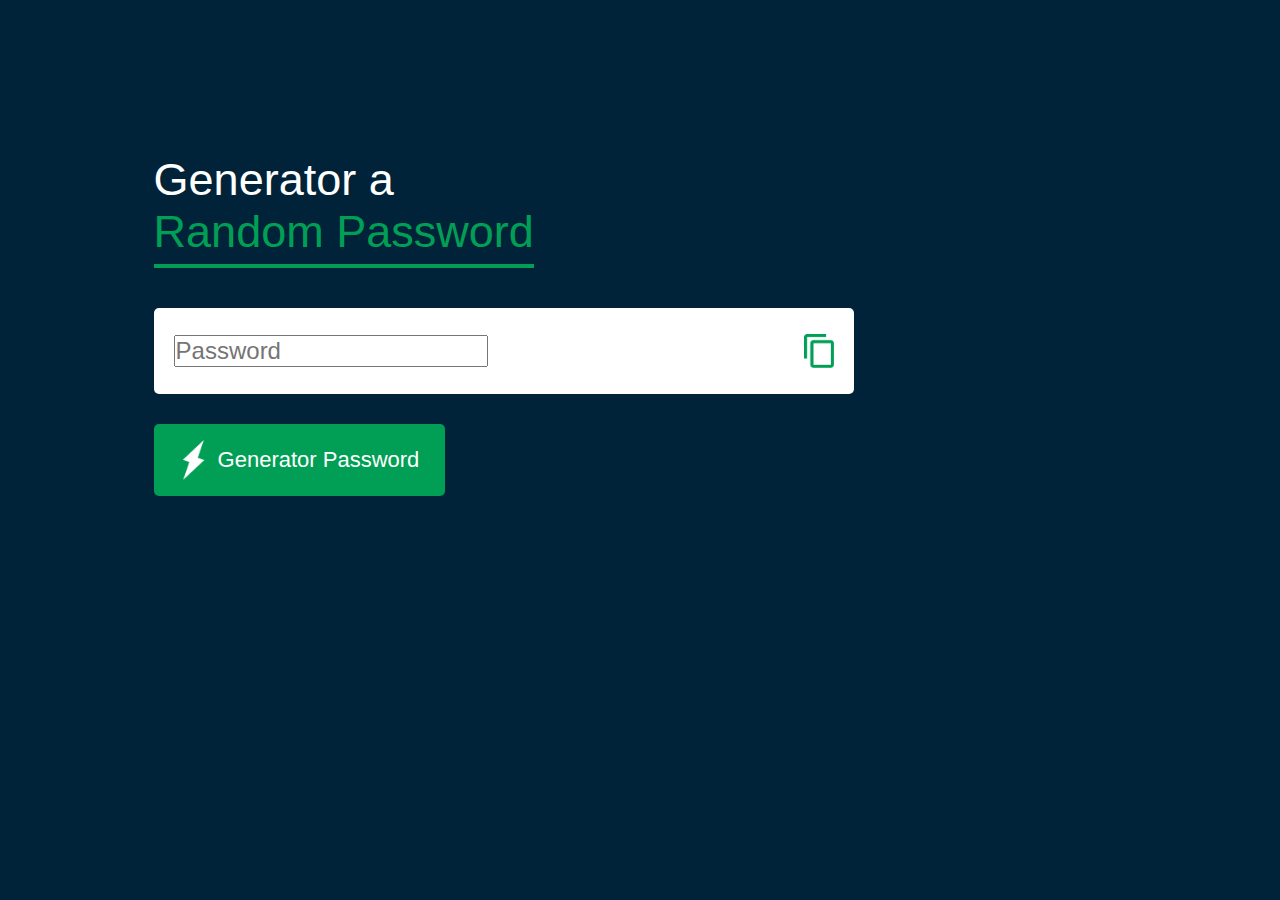
<file: JS-GenerateRandomPassword/index.html>
<!DOCTYPE html>
<html lang="en">
	<head>
		<meta charset="UTF-8" />
		<meta name="viewport" content="width=device-width, initial-scale=1.0" />
		<title>Random Password Generator</title>
		<link rel="stylesheet" href="./styles.css" />
	</head>
	<body>
		<div class="container">
			<h1>
				Generator a <br />
				<span> Random Password </span>
			</h1>
			<div class="display">
				<input type="text" id="password" placeholder="Password" />
				<span class="info hidden" id="notification">Copied</span>
				<img src="./img/copy.png" alt="copy" onclick="copyPassword()" />
			</div>
			<button onclick="createPassword()">
				<img src="./img/generate.png" alt="" />
				Generator Password
			</button>
		</div>
		<script src="./index.js"></script>
	</body>
</html>
</file>
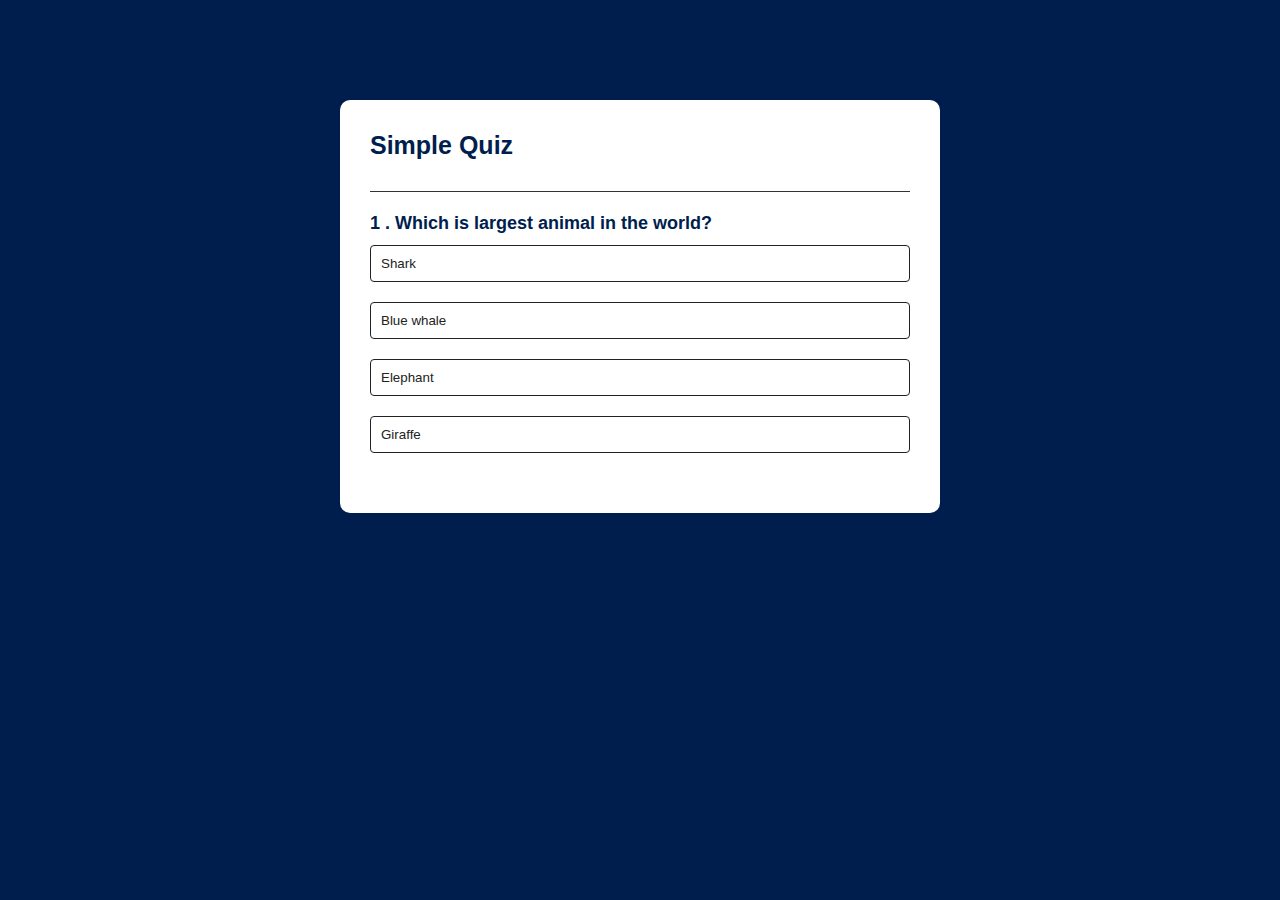
<file: JS-QuizApp/index.html>
<!DOCTYPE html>
<html lang="en">
	<head>
		<meta charset="UTF-8" />
		<meta name="viewport" content="width=device-width, initial-scale=1.0" />
		<link rel="stylesheet" href="./styles.css" />
		<title>JS Quiz App</title>
	</head>
	<body>
		<div class="app">
			<h1>Simple Quiz</h1>
			<div class="quiz">
				<h2 id="question">Question goes here</h2>
				<div id="answer-buttons">
					<!-- <button class="btn">Answer 1</button>
					<button class="btn">Answer 2</button>
					<button class="btn">Answer 3</button>
					<button class="btn">Answer 4</button> -->
				</div>
				<button id="next-btn"></button>
			</div>
		</div>
		<script src="./index.js"></script>
	</body>
</html>
</file>
<file: JS-GenerateRandomPassword/styles.css>
* {
	margin: 0;
	padding: 0;
	font-family: "Popins", sans-serif;
	box-sizing: border-box;
}

body {
	background: #002339;
	color: #fff;
}

.container {
	margin: 12%;
	width: 90%;
	max-width: 700px;
}

.display {
	width: 100%;
	margin-top: 50px;
	margin-bottom: 30px;
	background: #fff;
	color: #333;
	display: flex;
	align-items: center;
	justify-content: space-between;
	padding: 26px 20px;
	border-radius: 5px;
	position: relative;
}

.container h1 {
	font-weight: 500;
	font-size: 45px;
}

.container h1 span {
	color: #019f55;
	border-bottom: 4px solid #019f55;
	padding-bottom: 7px;
}

.display img {
	width: 30px;
	cursor: pointer;
}

.display input {
	bottom: 0;
	outline: 0;
	font-size: 24px;
}

.container button img {
	width: 28px;
	margin-right: 10px;
}

.container button {
	border: 0;
	outline: 0;
	background: #019f55;
	color: #fff;
	font-size: 22px;
	font-weight: 300;
	display: flex;
	align-items: center;
	justify-content: center;
	padding: 16px 26px;
	border-radius: 5px;
	cursor: pointer;
}

.info {
	border: 1px solid #019f55;
	position: absolute;
	top: -50px;
	right: 0;
	padding: 10px 12px;
	color: #fff;
	min-width: 90px;
	text-align: center;
	border-radius: 4px;
	transform: translateY(0);
	transition: all 0.2s ease;
}

.hidden {
	opacity: 0;
	transform: translateY(130%);
}
</file>
<file: JS-QuizApp/styles.css>
* {
	margin: 0;
	padding: 0;
	font-family: "Popins", sans-serif;
	box-sizing: border-box;
}

body {
	background: #001e4d;
}

.app {
	background: #fff;
	width: 90%;
	max-width: 600px;
	margin: 100px auto 0;
	border-radius: 10px;
	padding: 30px;
	line-height: 1.25;
}

.app h1 {
	font-size: 25px;
	color: #001e4d;
	font-weight: 600;
	border-bottom: 1px solid #333;
	padding-bottom: 30px;
}

.quiz {
	padding: 20px 0;
}

.quiz h2 {
	font-size: 18px;
	color: #001e4d;
	font-weight: 600;
}

.btn {
	background: #fff;
	color: #222;
	font-weight: 500;
	width: 100%;
	border: 1px solid #222;
	padding: 10px;
	margin: 10px 0;
	text-align: left;
	border-radius: 4px;
	cursor: pointer;
	transition: all 0.3s;
}

.btn:hover:not([disabled]) {
	background: #222;
	color: #fff;
}

.btn:disabled {
	cursor: no-drop;
}

#next-btn {
	background: #001e4d;
	color: #fff;
	font-weight: 500;
	width: 150px;
	border: 0;
	padding: 10px;
	margin: 20px auto 0;
	border-radius: 4px;
	cursor: pointer;
	display: none;
}

.correct {
	background: #9aeabc;
}

.incorrect {
	background: #ff9393;
}
</file>
